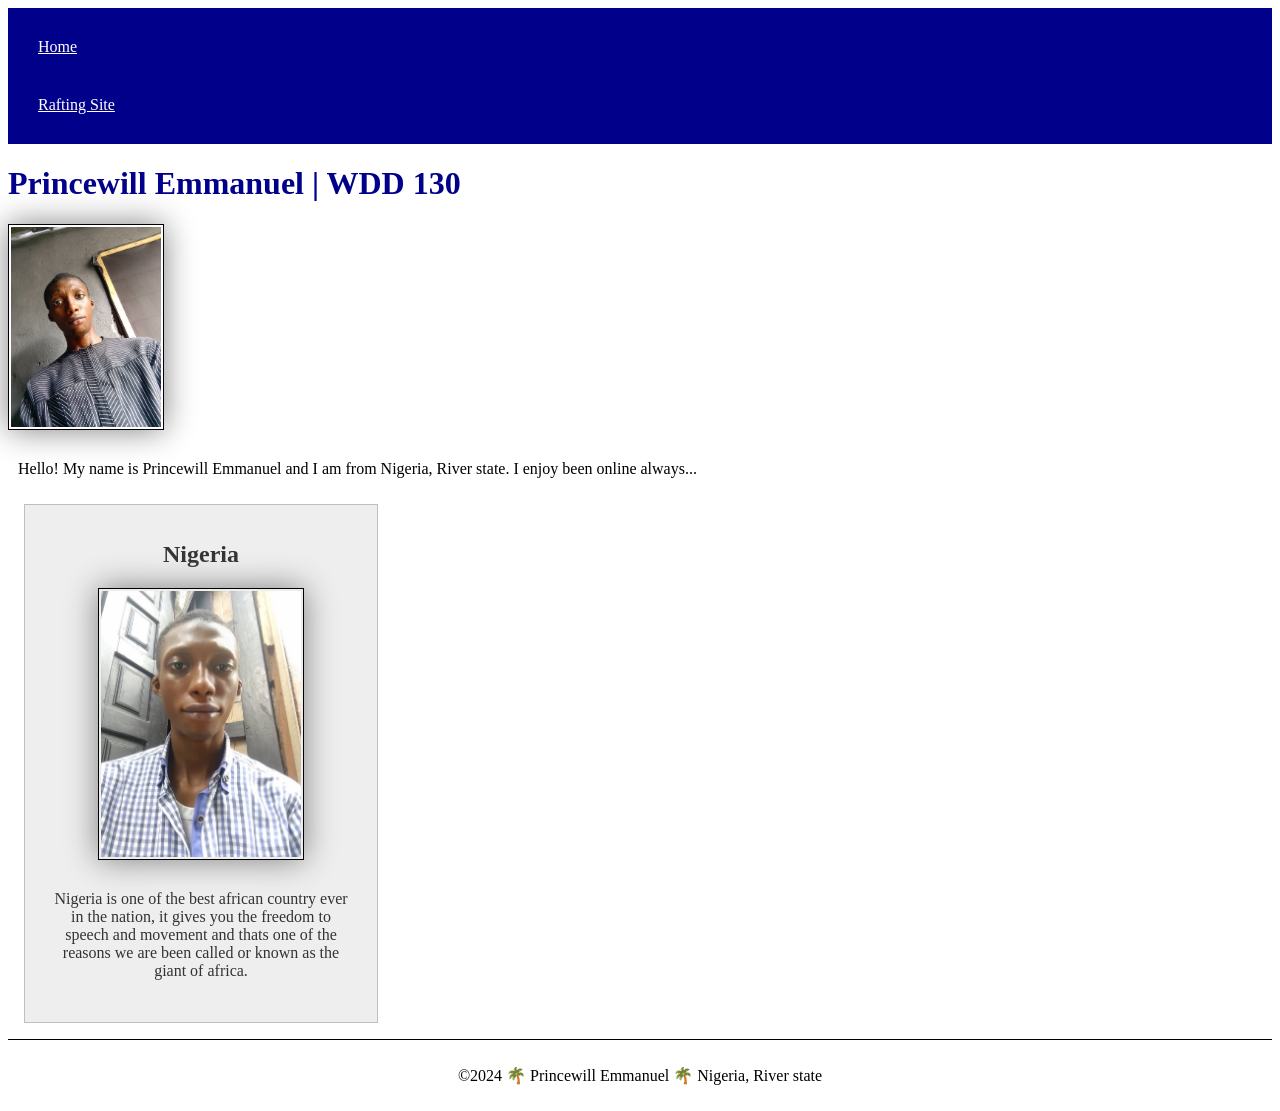
<file: index.html>
<!DOCTYPE html>
<html lang="en-US">
  <head>
    <meta charset="utf-8">
    <meta name="viewport" content="width=device-width,initial-scale=1.0">
    <title>Princewill Emmanuel | WDD 130</title>
    <meta name="description" content="Princewill Emmanuel BYU IDAHO WDD 130 Course home page.">
<meta name="author" content="Princewill Emmanuel">
    <link rel="stylesheet" href="styles/styles.css">
  </head>
  <body>
    <header>
      <nav>
        <a href="#">Home</a>
        <a href="wwr/">Rafting Site</a>
      </nav>
    </header>
    <main>
      <h1>Princewill Emmanuel | WDD 130</h1>
      <img src="images/profile.jpg" alt="Hello, my name is Princewill Emmanuel" width="200">
      <p>Hello! My name is Princewill Emmanuel and I am from Nigeria, River state. I enjoy been online always... </p>
    </main>
    <aside>
      <h2>Nigeria</h2>
      <img src="images/nigeria.jpg" alt="Nigeria landscape">
      <p>Nigeria is one of the best african country ever in the nation, it gives you the freedom to speech and movement and thats one of the reasons we are been called or known as the giant of africa.</p>
    </aside>
    <footer>
      <p>©2024 🌴 Princewill Emmanuel 🌴 Nigeria, River state</p>
    </footer>
  </body>
</html>
</file>
<file: styles/styles.css>
nav {
    background-color: darkblue;
    padding: 10px;
  }
  nav a {
    color: white;
    display: block;
    padding: 20px;
  }
  h1 {
    color: darkblue;
  }
  img {
    width: 150px;
    height: auto;
    border: 1px solid black;
    padding: 2px;
    box-shadow: 0 0 30px gray;
  }
  p {
    padding: 10px;
  }
  main {
    max-width: 840px;
  }
  aside {
    width: 20rem;
    margin: 1rem;
    border: 1px solid rgb(0 0 0 / 0.2); /* 1️⃣ */
    padding: 1rem;
    background-color: #eee;
    color: #333;
    text-align: center;
  }
  aside img {
    width: 200px;
    height: auto;
  }
  footer {
    margin-top: 15px;
    border-top: 1px solid #000;
    text-align: center;
  }
</file>
